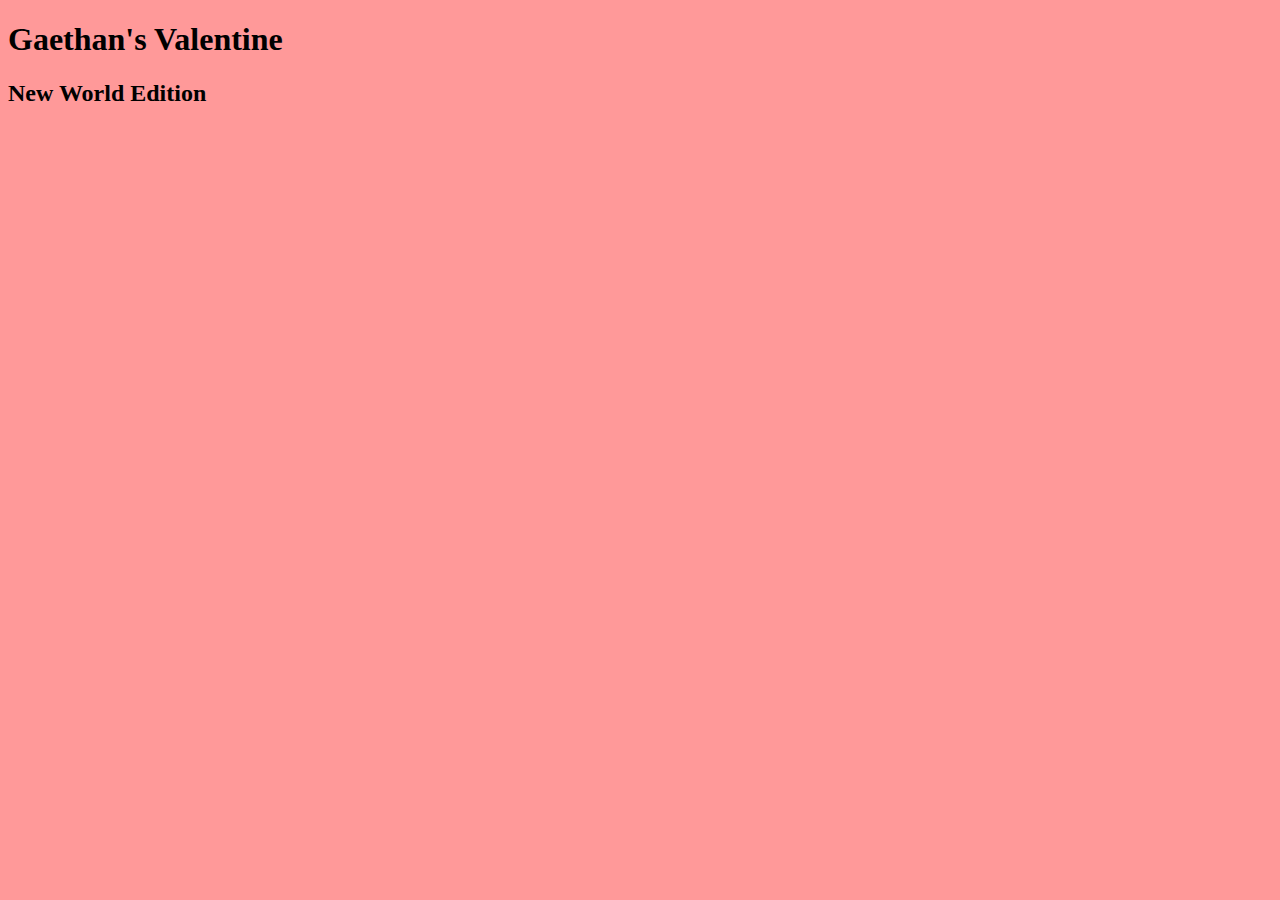
<file: index.html>
<!DOCTYPE html>
<html lang="en">
  <head>
    <meta charset="UTF-8" />
    <meta http-equiv="X-UA-Compatible" content="IE=edge" />
    <meta name="viewport" content="width=device-width, initial-scale=1.0" />
    <title>Document</title>
    <link rel="stylesheet" href="css/style.css" />
    <script src="js/script.js"></script>
  </head>

  <body>
    <h1>Gaethan's Valentine</h1>
    <h2>New World Edition</h2>
    <!-- <button onclick="testFunction()">Try it</button> -->
  </body>
</html>
</file>
<file: css/style.css>
body{
    background-color:rgb(255, 153, 153);
}
</file>
